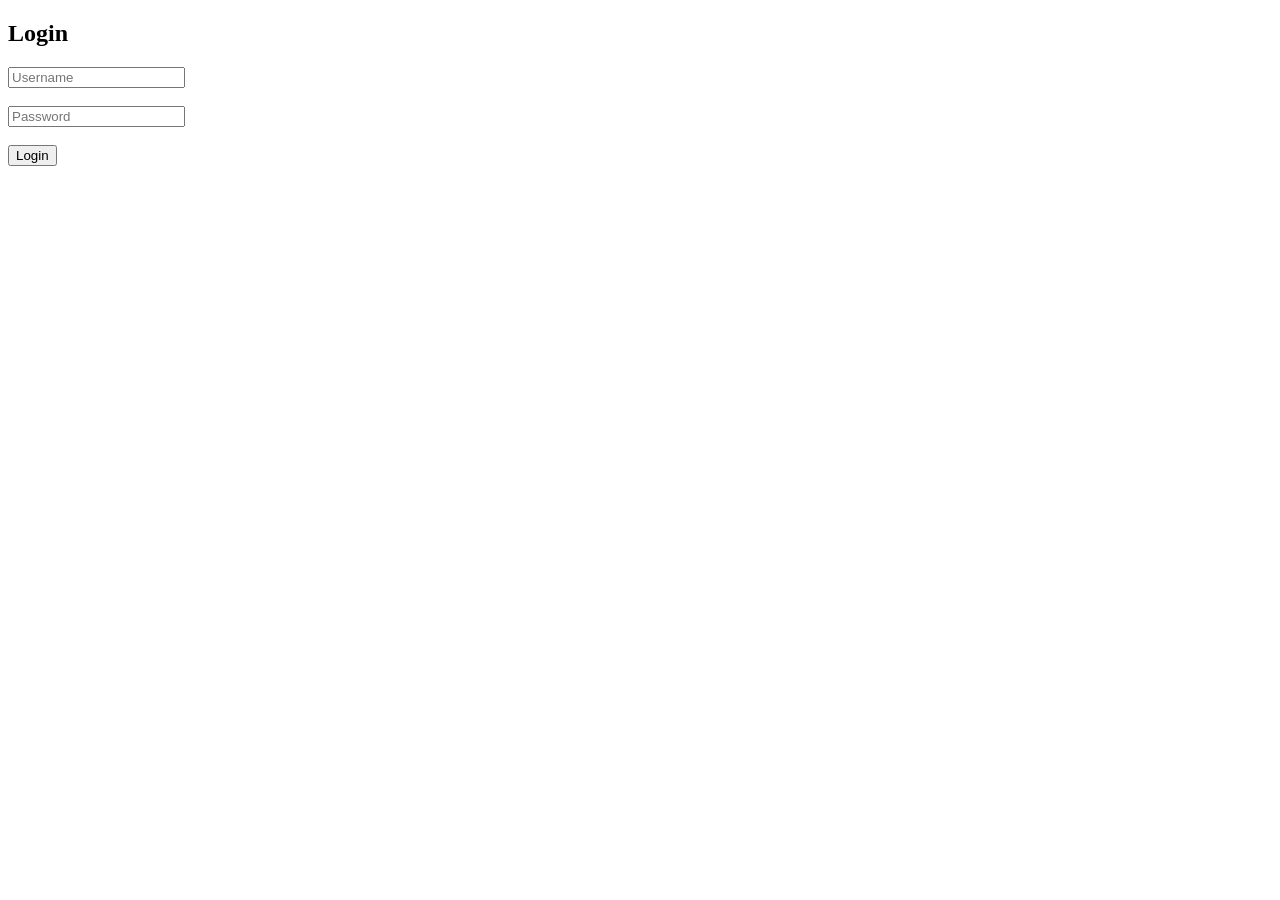
<file: login.html>
<!DOCTYPE html>
<html>
<head>
    <title>Login</title>
</head>
<body>
 
<h2>Login</h2>
 
<form id="loginForm">
    <input type="text" id="username" placeholder="Username" required><br><br>
    <input type="password" id="password" placeholder="Password" required><br><br>
    <button type="submit">Login</button>
</form>
 
<p id="message"></p>
 
<script>
document.getElementById("loginForm").addEventListener("submit", function(event) {
    event.preventDefault();
 
    const username = document.getElementById("username").value;
    const password = document.getElementById("password").value;
 
    if (username === "admin" && password === "123456") {
        localStorage.setItem("isLogin", "true");
        localStorage.setItem("username", username);
 
        window.location.href = "index.html";
    } else {
        document.getElementById("message").textContent =
            "Username atau password salah!";
    }
});
</script>
 
</body>
</html>
</file>
